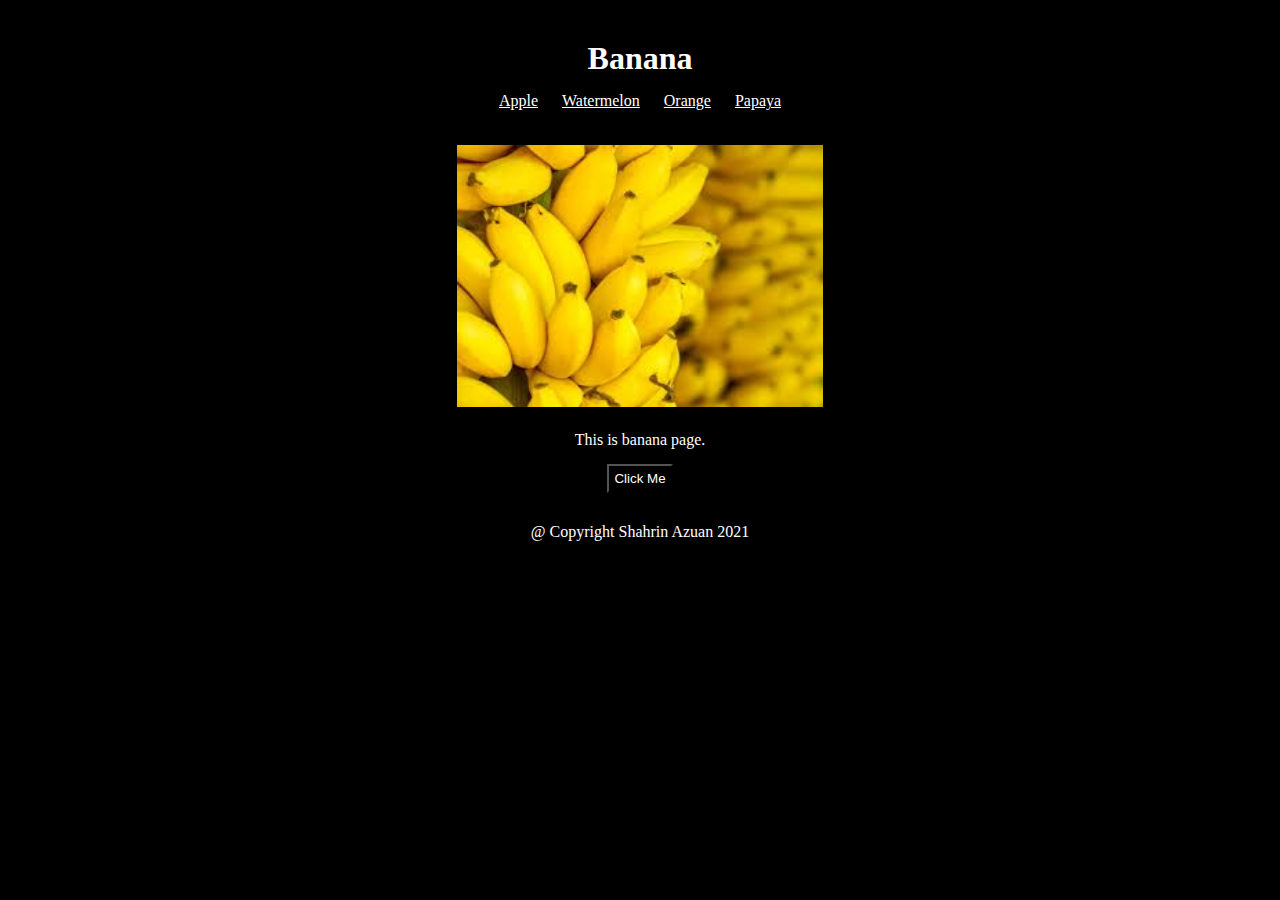
<file: index.html>
<!DOCTYPE html>
<html lang="en">
  <head>
    <meta charset="UTF-8" />
    <meta http-equiv="X-UA-Compatible" content="IE=edge" />
    <meta name="viewport" content="width=device-width, initial-scale=1.0" />
    <title>Shahrin Azuan</title>
    <link rel="stylesheet" href="./css/style.css" />
    <script src="./js/app.js"></script>
  </head>
  <body>
    <!-- Header Tag -->
    <header>
      <h1>Banana</h1>
      <nav>
        <a href="./about.html">Apple</a>
        <a href="./profile.html">Watermelon</a>
        <a href="./portfolio.html">Orange</a>
        <a href="./contact.html">Papaya</a>
      </nav>
    </header>

    <!-- Section Tag -->
    <section>
      <img
        src="./images/banana.jpg"
        alt="banana"
        srcset=""
        width="30%"
        height="30%"
      />
      <p>
        This is banana page. 
      </p>
      <button onclick="alert1()">Click Me</button>
    </section>

    <!-- Footer Tag -->
    <footer>
      <p>@ Copyright Shahrin Azuan 2021</p>
    </footer>
  </body>
</html>
</file>
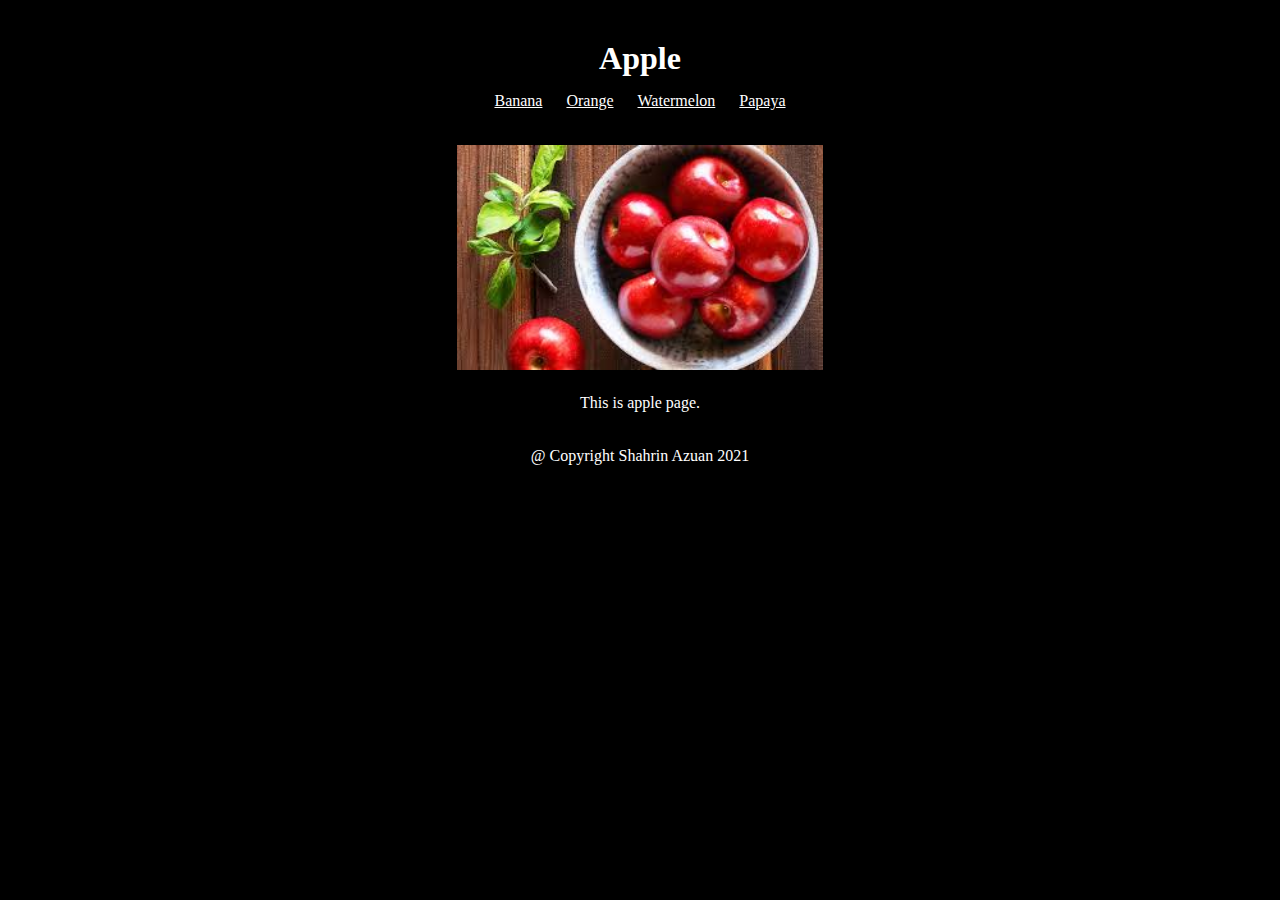
<file: about.html>
<!DOCTYPE html>
<html lang="en">
  <head>
    <meta charset="UTF-8" />
    <meta http-equiv="X-UA-Compatible" content="IE=edge" />
    <meta name="viewport" content="width=device-width, initial-scale=1.0" />
    <title>Shahrin Azuan</title>
    <link rel="stylesheet" href="./css/style.css" />
  </head>
  <body>
    <!-- Header Tag -->
    <header>
      <h1>Apple</h1>
      <nav>
        <a href="./index.html">Banana</a>
        <a href="./profile.html">Orange</a>
        <a href="./portfolio.html">Watermelon</a>
        <a href="./contact.html">Papaya</a>
      </nav>
    </header>

    <!-- Section Tag -->
    <section>
      <img
        src="./images/apple.jpg"
        alt="apple"
        srcset=""
        width="30%"
        height="30%"
      />
      <p>
        This is apple page.
      </p>
    </section>

    <!-- Footer Tag -->
    <footer>
      <p>@ Copyright Shahrin Azuan 2021</p>
    </footer>
  </body>
</html>
</file>
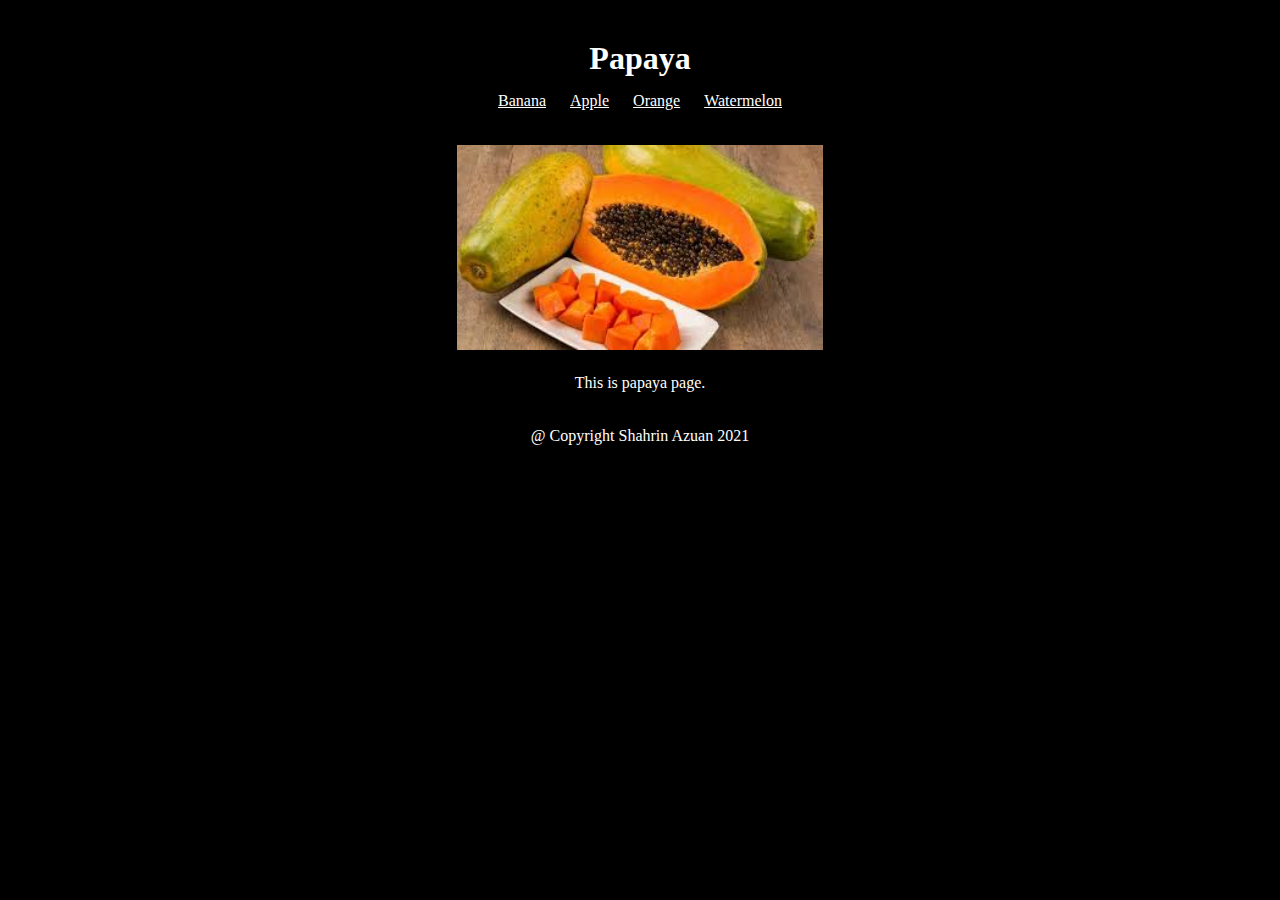
<file: contact.html>
<!DOCTYPE html>
<html lang="en">
<head>
    <meta charset="UTF-8">
    <meta http-equiv="X-UA-Compatible" content="IE=edge">
    <meta name="viewport" content="width=device-width, initial-scale=1.0">
    <title>Shahrin Azuan</title>
    <link rel="stylesheet" href="./css/style.css" />
</head>
<body>
    <!-- Header Tag -->
    <header>
        <h1>Papaya</h1>
          <nav>
              <a href="./index.html">Banana</a>
              <a href="./about.html">Apple</a>
              <a href="./portfolio.html">Orange</a>
              <a href="./profile.html">Watermelon</a>
          </nav>
      </header>

      <!-- Section Tag -->
    <section>
        <img
          src="./images/papya.jpg"
          alt="papaya"
          srcset=""
          width="30%"
          height="30%"
        />
        <p>
          This is papaya page. 
        </p>
      </section>
  
      <!-- Footer Tag -->
      <footer>
        <p>@ Copyright Shahrin Azuan 2021</p>
      </footer>
</body>
</html>
</file>
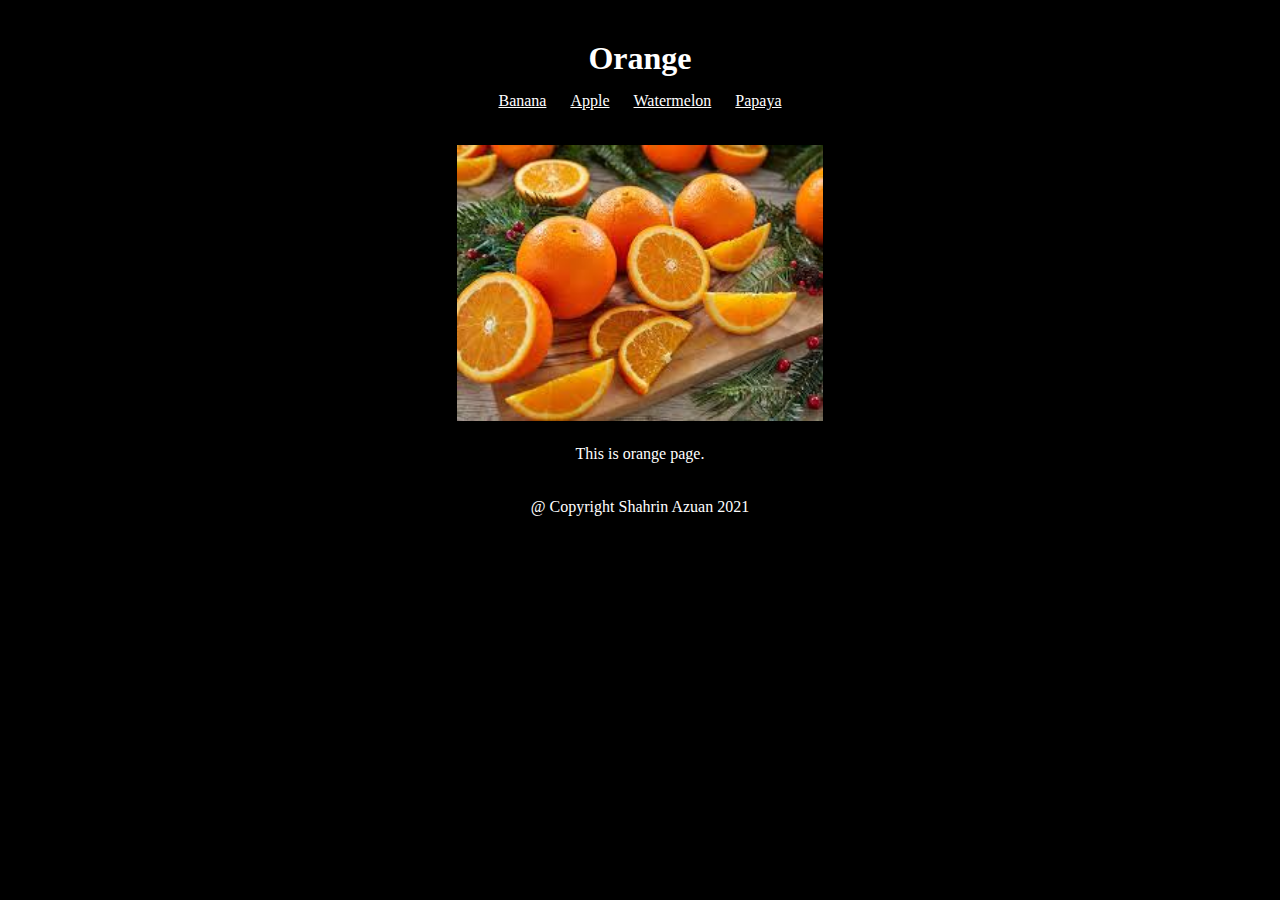
<file: portfolio.html>
<!DOCTYPE html>
<html lang="en">
<head>
    <meta charset="UTF-8">
    <meta http-equiv="X-UA-Compatible" content="IE=edge">
    <meta name="viewport" content="width=device-width, initial-scale=1.0">
    <title>Shahrin Azuan</title>
    <link rel="stylesheet" href="./css/style.css" />
</head>
<body>
     <!-- Header Tag -->
    <header>
      <h1>Orange</h1>
        <nav>
          <a href="./index.html">Banana</a>
          <a href="./about.html">Apple</a>
          <a href="./profile.html">Watermelon</a>
          <a href="./contact.html">Papaya</a>
        </nav>
    </header>
  
      <!-- Section Tag -->
    <section>
      <img
        src="./images/oranges.jpg"
        alt="orange"
        srcset=""
        width="30%"
        height="30%"
      />
      <p>
        This is orange page. 
      </p>
    </section>

    <!-- Footer Tag -->
    <footer>
      <p>@ Copyright Shahrin Azuan 2021</p>
    </footer>
</body>
</html>
</file>
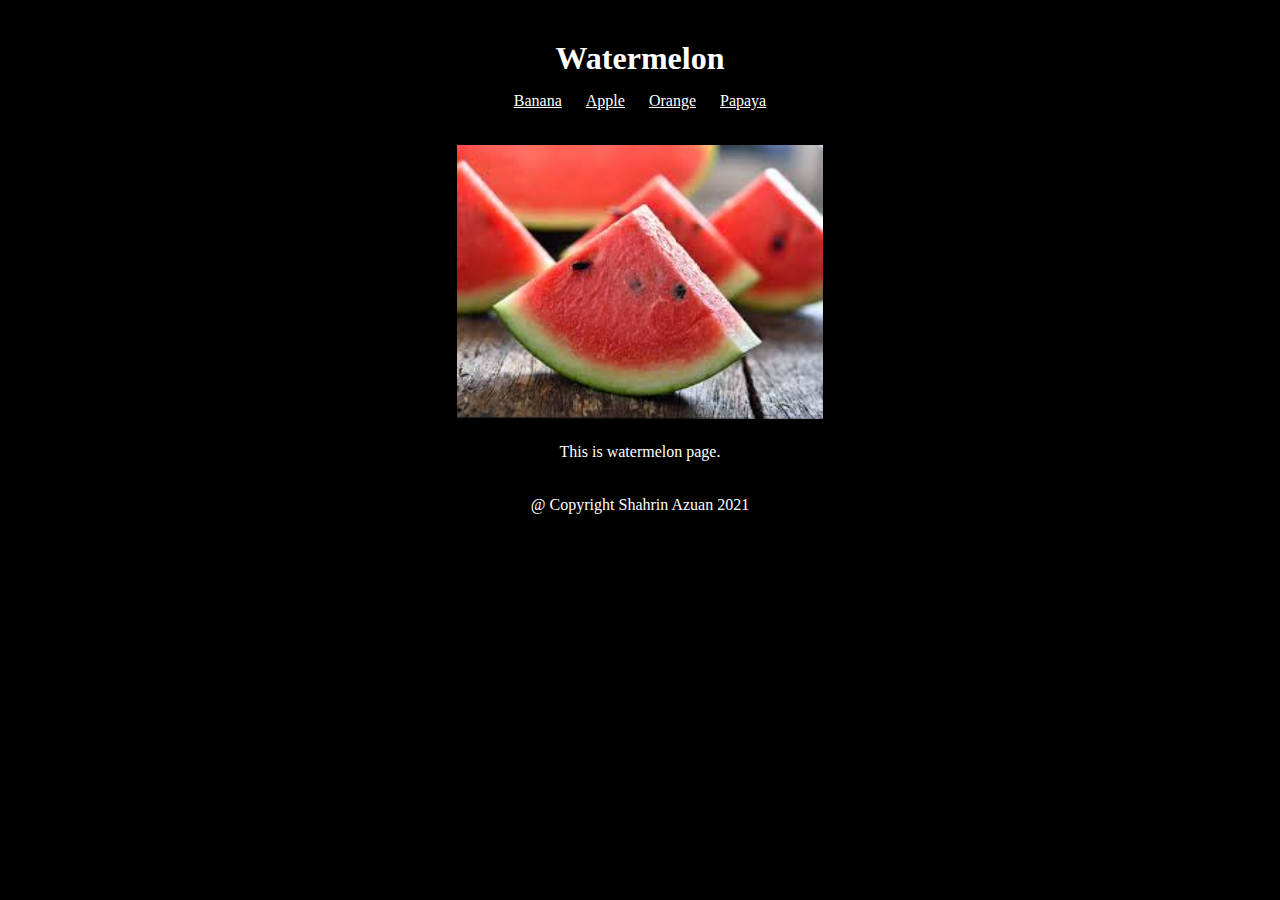
<file: profile.html>
<!DOCTYPE html>
<html lang="en">
<head>
    <meta charset="UTF-8">
    <meta http-equiv="X-UA-Compatible" content="IE=edge">
    <meta name="viewport" content="width=device-width, initial-scale=1.0">
    <title>Shahrin Azuan</title>
    <link rel="stylesheet" href="./css/style.css" />
</head>
<body>
    <!-- Header Tag -->
    <header>
        <h1>Watermelon</h1>
          <nav>
              <a href="./index.html">Banana</a>
              <a href="./about.html">Apple</a>
              <a href="./portfolio.html">Orange</a>
              <a href="./contact.html">Papaya</a>
          </nav>
      </header>

      <!-- Section Tag -->
    <section>
        <img
          src="./images/watermelon.jpg"
          alt="watermelon"
          srcset=""
          width="30%"
          height="30%"
        />
        <p>
          This is watermelon page. 
        </p>
      </section>
  
      <!-- Footer Tag -->
      <footer>
        <p>@ Copyright Shahrin Azuan 2021</p>
      </footer>
</body>
</html>
</file>
<file: css/style.css>
/* html {
    box-sizing: border-box;
    padding: 0;
    margin: 0;
} */

* {
  padding: 5px;
  margin: 5px;
  text-align: center;
  color: #ffff;
  background-color: #000;
}

.apa {
    background-color: chocolate;
}

/* header {
    background-color: green;
} */

nav a:focus {
    /* background-color: aqua; */
    border-style: solid;
    border-width: 1px;
}

/* section {
    background-color:blue;
}

article {
    background-color: blueviolet;
}

aside {
    background-color: brown;
} */

footer {
  /* background-color: chocolate; */
  /* position:relative; */
  left: 0;
  bottom: 0;
  /* width: 100%; */
  /* color: #000; */
  /* text-align: center; */
}
</file>
